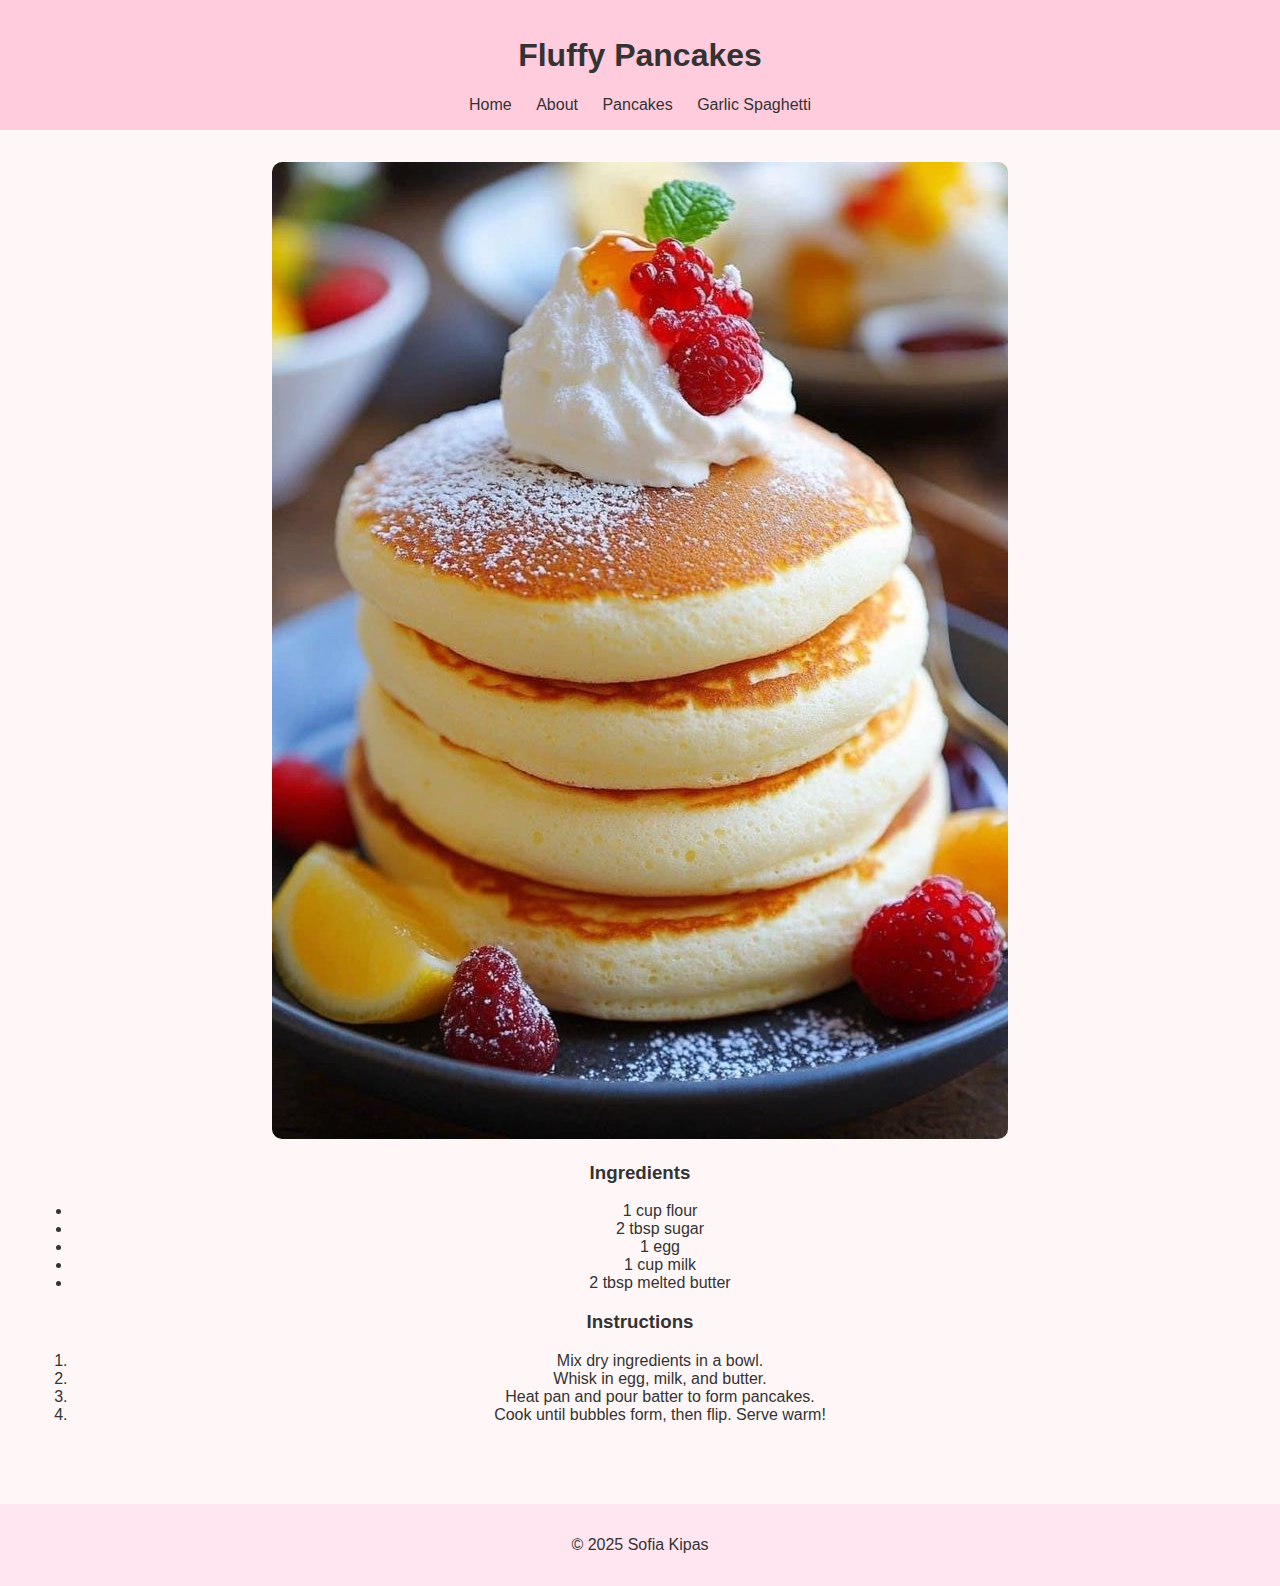
<file: favouritemeal1.html>
<!DOCTYPE html>
<html lang="en">
<head>
  <meta charset="UTF-8" />
  <meta name="viewport" content="width=device-width, initial-scale=1.0" />
  <title>Fluffy Pancakes</title>
  <link rel="stylesheet" href="style1.css" />
</head>
<body>
  <header>
    <h1>Fluffy Pancakes</h1>
    <nav>
      <a href="soffy.html">Home</a>
      <a href="aboutme.html">About</a>
      <a href="favouritemeal1.html">Pancakes</a>
      <a href="favouritemeal2.html">Garlic Spaghetti</a>
    </nav>
  </header>

  <section class="recipe">
    <img src="images/pancakes.jpg" alt="Fluffy Pancakes">
    <h3>Ingredients</h3>
    <ul>
      <li>1 cup flour</li>
      <li>2 tbsp sugar</li>
      <li>1 egg</li>
      <li>1 cup milk</li>
      <li>2 tbsp melted butter</li>
    </ul>

    <h3>Instructions</h3>
    <ol>
      <li>Mix dry ingredients in a bowl.</li>
      <li>Whisk in egg, milk, and butter.</li>
      <li>Heat pan and pour batter to form pancakes.</li>
      <li>Cook until bubbles form, then flip. Serve warm!</li>
    </ol>
  </section>

  <footer>
    <p>&copy; 2025 Sofia Kipas</p>
  </footer>
</body>
</html>
</file>
<file: style1.css>
body {
  font-family: 'Segoe UI', sans-serif;
  margin: 0;
  padding: 0;
  background-color: #fff7f7;
  color: #333;
}

header {
  background-color: #ffccdd;
  padding: 1rem;
  text-align: center;
}

nav a {
  margin: 0 10px;
  text-decoration: none;
  color: #333;
}

.hero, .about, .recipe {
  padding: 2rem;
  text-align: center;
}

.cta {
  display: inline-block;
  padding: 10px 20px;
  background-color: #ff66a5;
  color: #fff;
  border-radius: 5px;
  margin-top: 1rem;
}

img {
  max-width: 100%;
  height: auto;
  border-radius: 10px;
}

footer {
  background-color: #ffe6f0;
  text-align: center;
  padding: 1rem;
  margin-top: 2rem;
}
</file>
